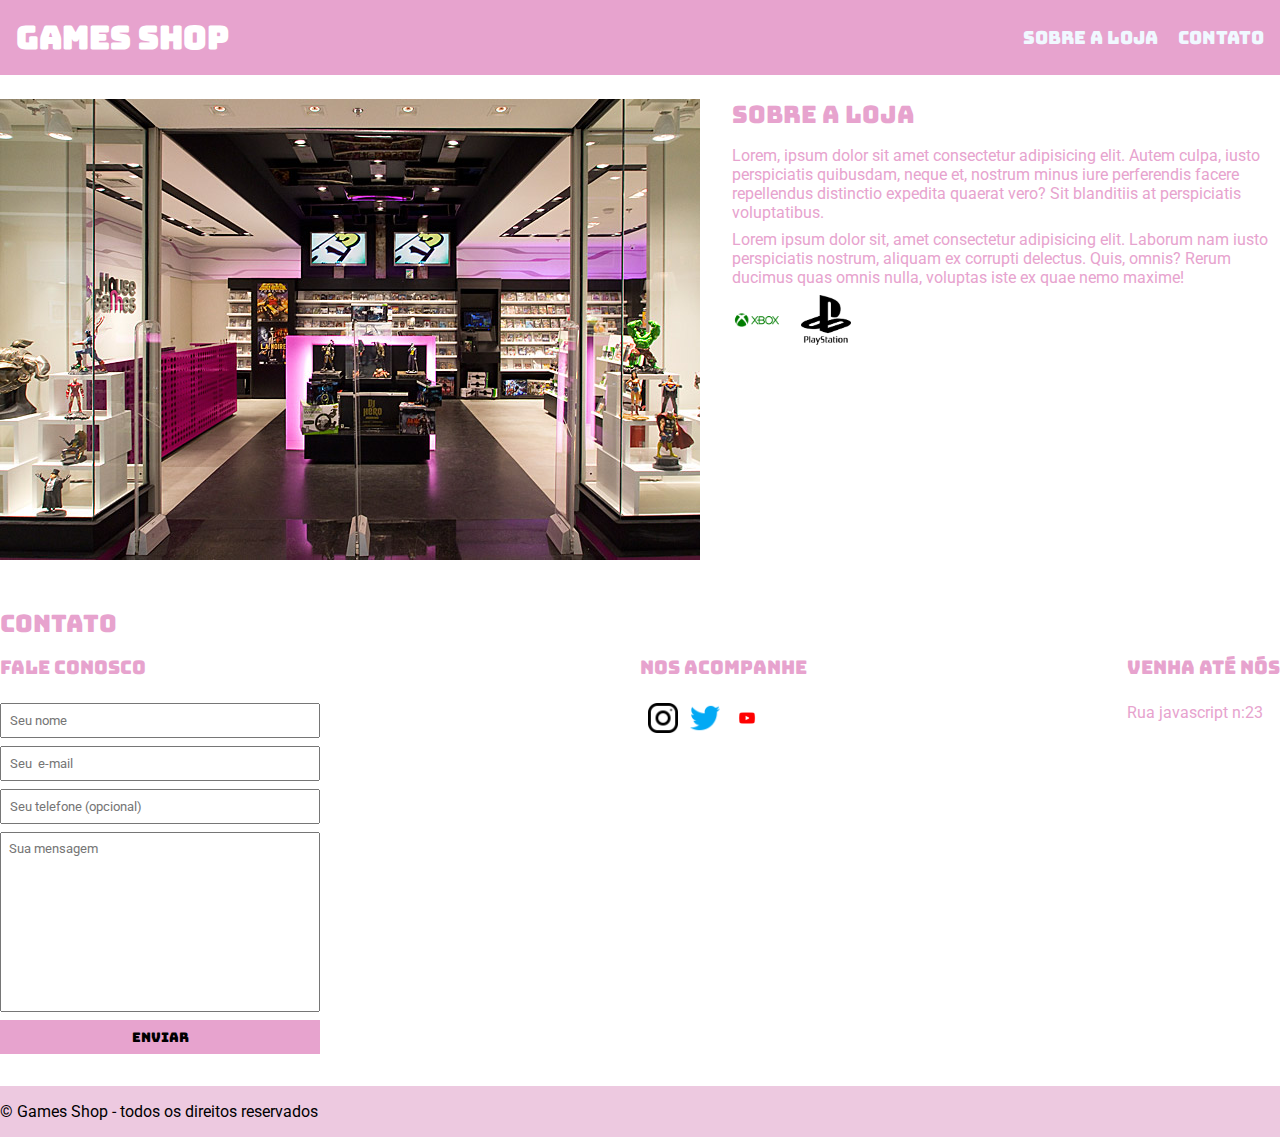
<file: Game Shop/indesx.html>
<!DOCTYPE html>
<html lang="pt-br">
<head>
    <meta charset="UTF-8">
    <meta name="viewport" content="width=device-width, initial-scale=1.0">
    <title>Game Shop -  sua loja de games</title>
    <link rel="stylesheet" href="main.css">
    <link rel="preconnect" href="https://fonts.googleapis.com">
    <link rel="preconnect" href="https://fonts.gstatic.com" crossorigin>
    <link href="https://fonts.googleapis.com/css2?family=Bungee&family=Roboto&display=swap" rel="stylesheet">
</head>
<body>
    <header>
        <div class="container">
            <h1>Games Shop</h1>
                <nav>
                    <ul>
                        <li>
                            <a href="#about"> Sobre a loja</a>
                        </li>
                        <li>
                            <a href="#contact" >Contato</a>
                        </li>
                    </ul>
                </nav>
        </div>

        
    </header>
    <section id="about">
        <div class="container">
            <img class="front-store" src="./IMG/house-games-01.jpg" alt="Fachada loja de games"/>
            <div>
                <h2> Sobre a loja </h2>
                <p>
                    Lorem, ipsum dolor sit amet consectetur adipisicing elit. Autem culpa, iusto perspiciatis quibusdam, neque et, nostrum minus iure perferendis facere repellendus distinctio expedita quaerat vero? Sit blanditiis at perspiciatis voluptatibus.
                </p>
                <p>Lorem ipsum dolor sit, amet consectetur 
                    adipisicing elit. Laborum nam iusto perspiciatis 
                    nostrum, aliquam ex corrupti delectus. Quis, omnis? 
                    Rerum ducimus quas omnis nulla, voluptas iste ex quae nemo maxime!
                </p>
                <ul class="brands-list">
                    <li><img src="./IMG/logo-xbox-256.png" alt="Xbox"/></li>
                    <li><img src="./IMG/pngegg.png" alt="playstation"/></li>
                    
                </ul>

            </div>
        </div>
    </section>
    <section id="contact">
        <div class="container">
            <h2>Contato</h2>
            <div class="contact-methods">

                <div>
                    <h3>Fale conosco</h3>
                    <form>
                        <input type="text" placeholder="Seu nome" required/>
                        <input type="email" placeholder="Seu  e-mail" required/>
                        <input type="tel" placeholder="Seu telefone (opcional)"/>
                        <textarea placeholder="Sua mensagem" required></textarea>
                        <button type="submit">Enviar</button>
                    </form>
                </div>

                <div>
                    <h3>Nos acompanhe</h3>
                    <ul class="social-links">
                        <li>
                            <a href="#" title="Siga-nos no instagram"></a> 
                            <img src="./IMG/instagram.png" alt="Logo instagram"/>
                        </li>
                        <li>
                            <a href="#" title="Siga-nos no twitter"></a>
                            <img src="./IMG/twitter.png" alt="Logo twitter"/>
                        </li>
                        <li>
                            <a href="#" title="Siga-nos no canal do youtube"></a>
                            <img src="./IMG/Youtube-logo-png-photo-0.png" alt="Logo YouTube"/>
                        </li>
                    </ul>
                </div>

                <div><h3>Venha até nós</h3>
                <p>
                    Rua javascript n:23
                </p>
                </div>
            </div>
        </div>
    </section>
    <footer>
        <div class="container">
            &copy; Games Shop - todos os direitos reservados
        </div>
    </footer>
</body>
</html>
</file>
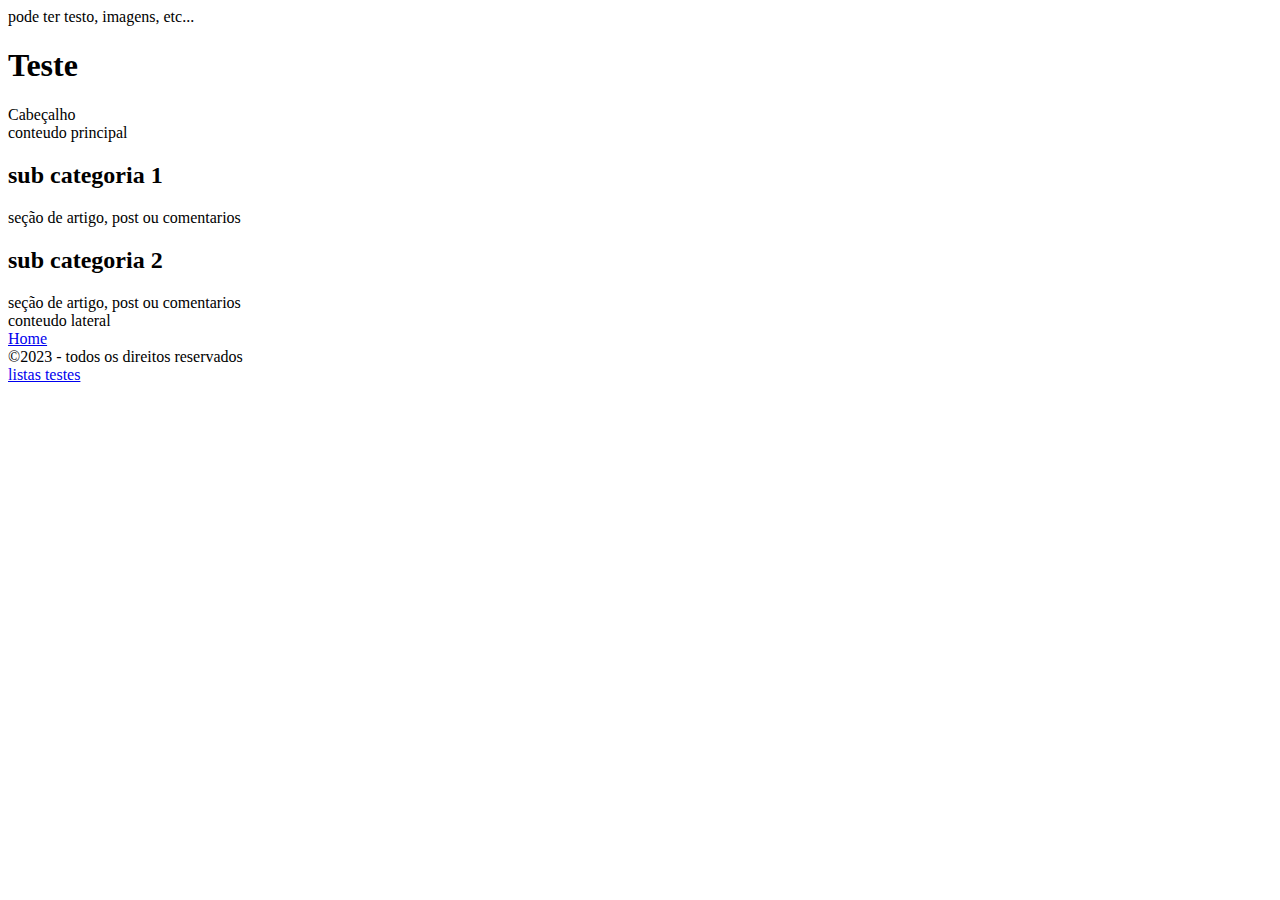
<file: HTML/contauner.html>
<!DOCTYPE html>
<html lang="pt-br">
<head>
    <meta charset="UTF-8">
    <meta name="viewport" content="width=device-width, initial-scale=1.0">
    <title>Conteiners </title>
</head>
<body>
    <div> 
        pode ter testo, imagens, etc...
        <h1>Teste</h1>
        <head>Cabeçalho</head>

        <main>
        conteudo principal
            <div>
                <section>
                <h2>sub categoria 1</h2>
                <article>seção de artigo, post ou  comentarios</article>
                </section>
            </div>
            

            <section>
                <h2> sub categoria 2</h2>
                <article>seção de artigo, post ou  comentarios</article>
            </section>

        </main>
            <aside>
                conteudo lateral
            </aside>

        <nav>
            <a href="./Iindex.html">Home</a>
        </nav>
        <footer>&copy;2023 - todos os direitos reservados</footer>
    </div>

    <a href="./listas.html"> listas testes</a>

    
</body>
</html>
</file>
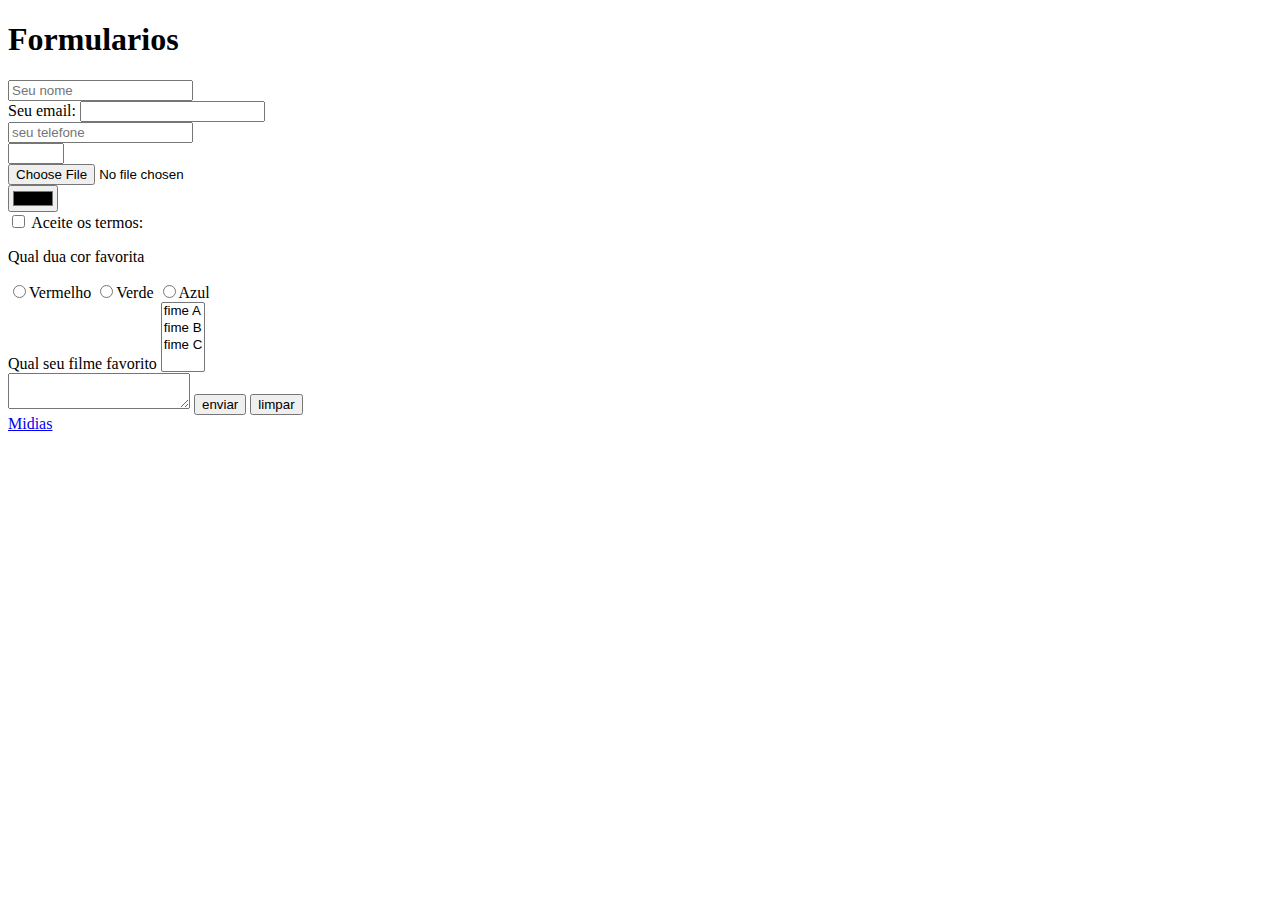
<file: HTML/formulario.html>
<!DOCTYPE html>
<html lang="pt-br">
<head>
    <meta charset="UTF-8">
    <meta name="viewport" content="width=device-width, initial-scale=1.0">
    <title>Formularios</title>
</head>
<body>

    <h1>Formularios</h1>

    <form>
        <input type="text" placeholder="Seu nome"/>
        <br/>
        <label for='email'>  Seu email: </label>
        <input id="email" type="email"/>
        <br/>
        <input type="tel" placeholder="seu telefone"/>
        <br/>
        <input type="number" max="10" min="2" step="2"/>
        <br/>
        <input type="file"/>
        <br/>
        <input type="color"/>
        <br/>
        <input type="checkbox" id="checkbox-termos"/>
        <label for="checkbox-termos">Aceite os termos:</label>
        <br/>
        <p>
            Qual dua cor favorita
        </p>
        <input type="radio" name="cor-favorita" id="cor-Vermelho"/><label for="cor-Vermelho">Vermelho</label>
        <input type="radio" name="cor-favorita" id="cor-Verde"/><label for="cor-Verde">Verde</label>
        <input type="radio" name="cor-favorita" id="cor-Azul"/><label for="cor-Azul">Azul</label>
<br/>
        <label> Qual seu filme favorito</label>

        <select multiple>
            <option>fime A</option>
            <option>fime B</option>
            <option>fime C</option>
        </select>
        <br/>
        <textarea>

        </textarea>
        <button type="submit">enviar</button>
        <button type="reset">limpar</button>
    </form>
    <a href="./midia.html">Midias</a>
</body>
</html>
</file>
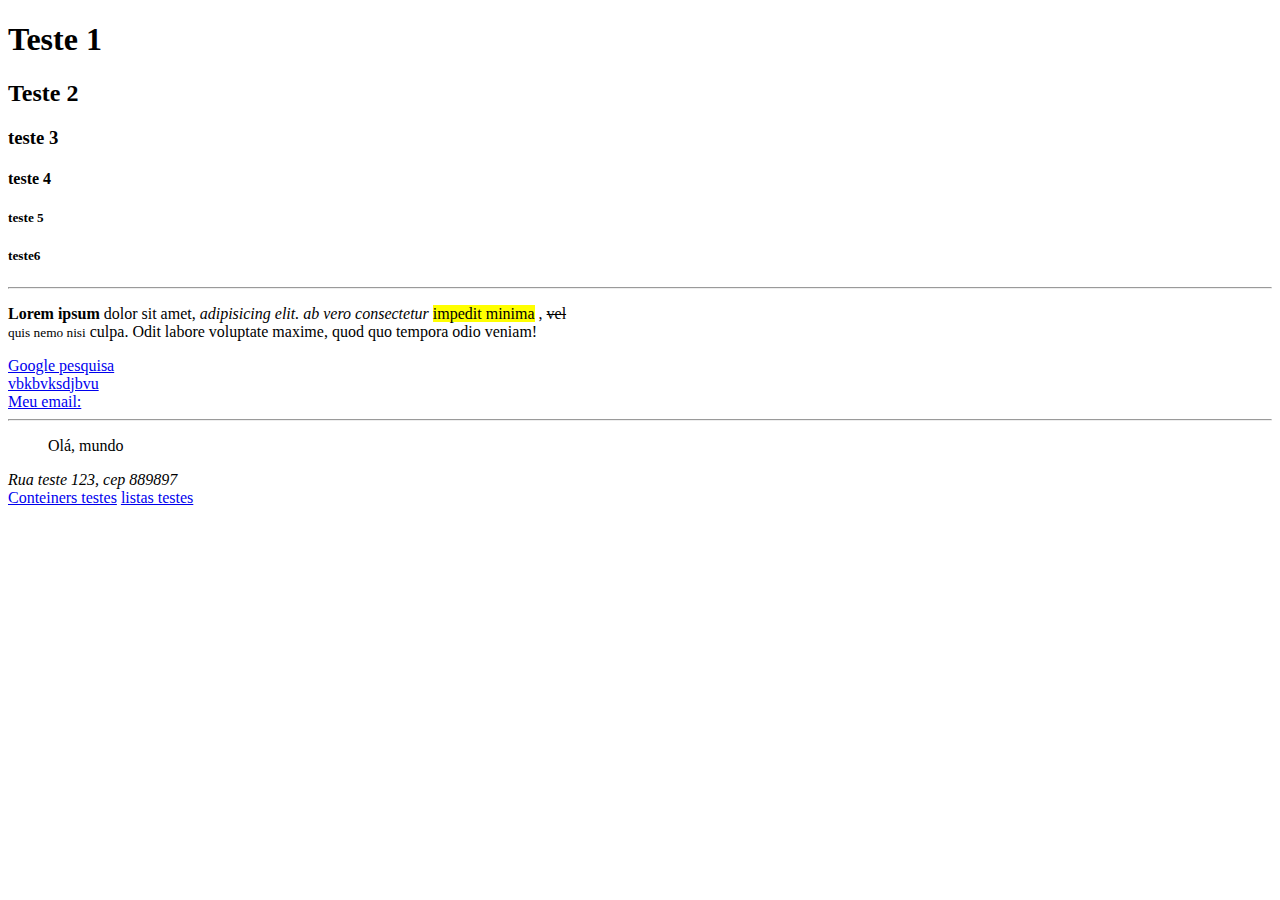
<file: HTML/Iindex.html>
<!DOCTYPE html>
<html lang="pt-br">
<head>
    <meta charset="UTF-8">
    <meta name="viewport" content="width=device-width, initial-scale=1.0">
    <title> testes htlm</title>
</head>
<body>
    <h1> Teste 1 </h1>
    <h2>Teste 2</h2>
    <h3>teste 3</h3>
    <h4>teste 4</h4>
    <h5>teste 5</h5>
    <h5>teste6</h5>

    <hr/>

    <p> <b>Lorem </b><strong>ipsum</strong>  dolor sit amet, 
        <i>adipisicing elit. </i> 
        <em>ab vero consectetur</em>  <mark>impedit minima</mark> , <del>vel</del> <br/> 
        <small>quis nemo nisi</small> <span> culpa. Odit </span>labore voluptate maxime, quod quo tempora odio veniam!</p>
    <a href="https://google.com" title="Ir para o google">Google pesquisa</a><br/>
    <a href=" tel: 21548546548"> vbkbvksdjbvu</a><br/>
    <a href="email@elmail.com">Meu email: </a>

    <hr/>
    <blockquote> Olá, mundo</blockquote>

    <address>Rua teste 123, cep 889897</address>

    <a href="./contauner.html"> Conteiners testes</a>
    <a href="./listas.html"> listas testes</a>
</body>
</html>
</file>
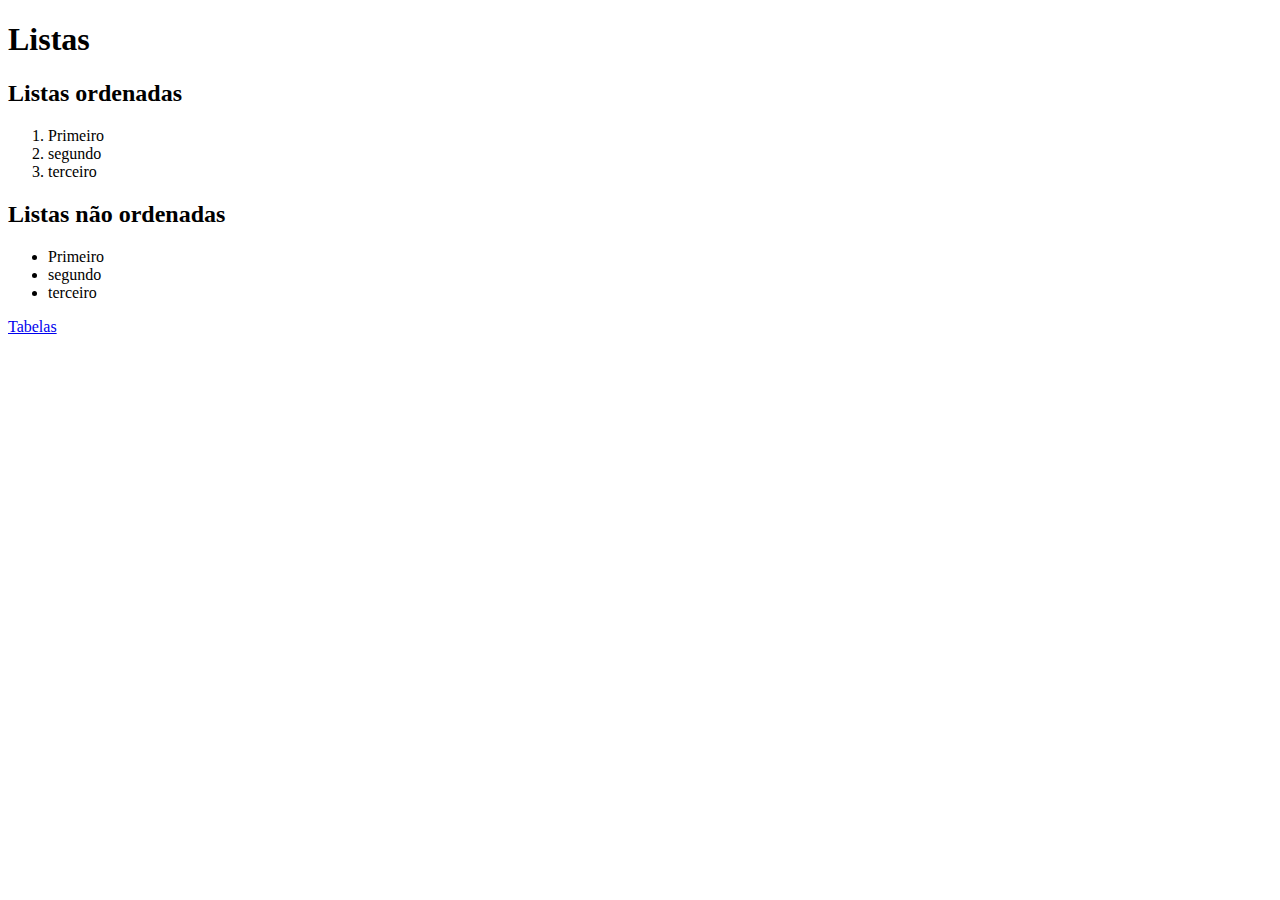
<file: HTML/listas.html>
<!DOCTYPE html>
<html lang="pt-br">
<head>
    <meta charset="UTF-8">
    <meta name="viewport" content="width=device-width, initial-scale=1.0">
    <title>Listas</title>
</head>
<body>

    <header>
        <h1>Listas</h1>

    </header>
    <main>
        <section> 
            <h2>Listas ordenadas</h2>
            <ol>
                <li>Primeiro</li>
                <li>segundo</li>
                <li>terceiro</li>
            </ol>
        </section>
        <section> 
            <h2>Listas não ordenadas</h2>
            <ul>
                <li>Primeiro</li>
                <li>segundo</li>
                <li>terceiro</li>
            </ul>
        </section>
    </main>
    <a href="./Tabelas.html"> Tabelas</a>
</body>
</html>
</file>
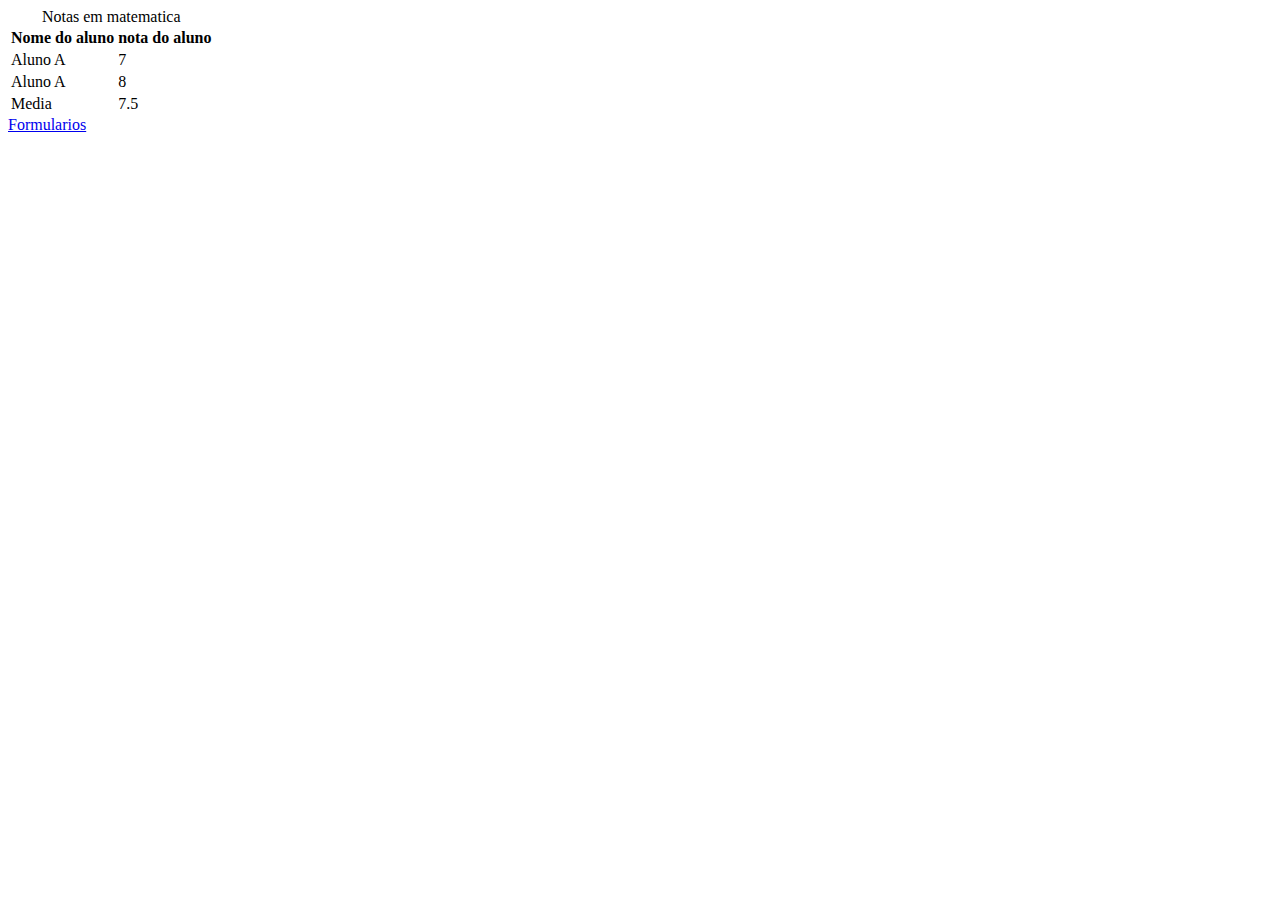
<file: HTML/Tabelas.html>
<!DOCTYPE html>
<html lang="pt-br">
<head>
    <meta charset="UTF-8">
    <meta name="viewport" content="width=device-width, initial-scale=1.0">
    <title>Tabelas</title>
</head>
<body>
    <table>
        <caption>Notas em matematica</caption>
        <thead>
            <tr>
                <th>Nome do aluno</th>
                <th>nota do aluno</th>

            </tr>
        </thead>
    <tbody>
        <tr>
            <td>Aluno A</td>
            <td> 7 </td>
        </tr>
        <tr>
            <td>Aluno A</td>
            <td> 8 </td>
        </tr>
    </tbody>
    <tfoot>

        <tr>

            <td>Media</td>
            <td>7.5</td>
        </tr>

    </tfoot>
    </table>

    <a href="./formulario.html">Formularios</a>
</body>
</html>
</file>
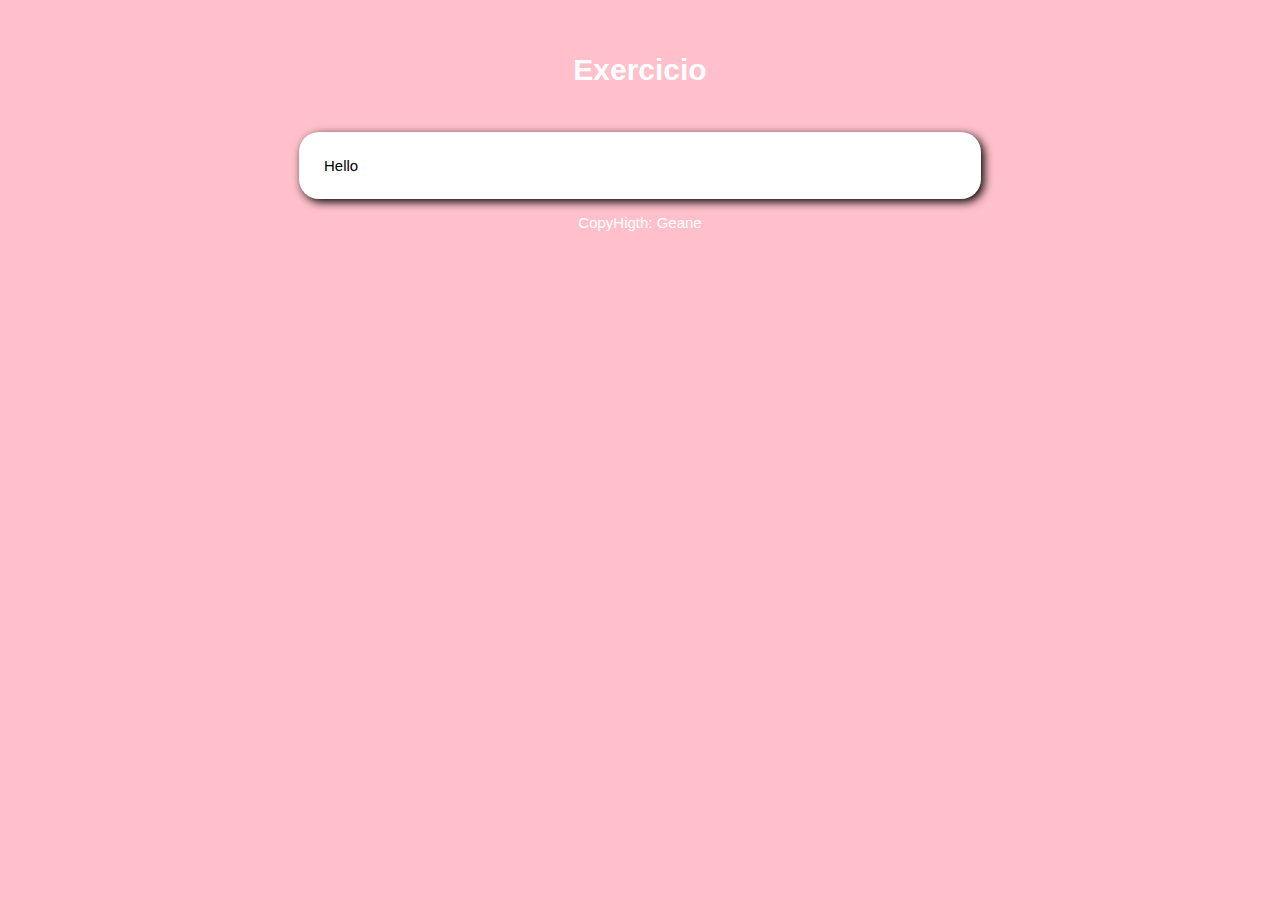
<file: Java Script/aula 12ex copy/ex.html>
<!DOCTYPE html>
<html lang="pt-br">
<head>
    <meta charset="UTF-8">
    <meta http-equiv="X-UA-Compatible" content="IE=edge">
    <meta name="viewport" content="width=device-width, initial-scale=1.0">
    <title>exercicio</title>
    <link rel="stylesheet" href="style.css">
</head>
<body>
    <header>

        <h1>Exercicio</h1>

    </header>

    <section>

        <div> Hello </div>

        <div></div>
        
    </section>

    <footer>

        <p>CopyHigth: Geane</p>

    </footer>
    <script src="execicios.js"></script>
</body>
</html>
</file>
<file: Game Shop/main.css>
*{
    margin: 0;
    padding: 0;
    box-sizing: border-box;
    
}
header ,
section h2,
section h3,
form button{
    font-family: 'Bungee', cursive;
    font-weight: normal;
}



body, input,textarea{
    font-family: 'Roboto', sans-serif;
}



header {
    padding: 16px;
    background-color: #e7a3ce;
    color: white;
}

header nav li {
    display: inline;
    margin-left: 16px;
    font-size: 18px;

}


header nav li a {
    color: aliceblue;
    text-decoration: none;

}

.container{
    max-width: 1280px;
    width: 100%;
    margin: 0 auto;
}

header .container, 
section .container{
    display: flex;
    align-items: center;
    justify-content: space-between;
}

.brands-list img {
    height: 50px;
}

.brands-list li {
    display: inline;
    margin-right:15px ;
}

section .container{
    align-items: flex-start;
}
section{
    padding: 24px 0;
    color: #e7a3ce;
}

section h2{
    margin-bottom: 16px;   
}

section p {
    margin-bottom: 8px;
}

.front-store{
    margin-right: 32px;
}

.social-links img{
    height: 30px;
}

.social-links li{
    display: inline;
    margin-left: 8px;
}

#contact .container{
display: block;
}

.contact-methods{
    display: flex;
    justify-content: space-between;
}

form input,
form textarea,
form button{
    display: block;
    width: 320px;
    margin-bottom: 8px;
    padding: 8px;
}

form textarea{
   resize: none; 
   height: 180px;
}

section h3{
    margin-bottom: 23px;
}

form button{
    background-color: #e7a3ce;
    color: black;
    border: none;
    cursor: pointer;
}

form button:hover{
    background-color: #edc9e0;
}

input:focus, textarea:focus{
    outline-color: #edc9e0;
}

footer{
    background-color: #edc9e0;
    color: black;
    padding: 16px 0;
}
</file>
<file: Java Script/aula 12ex copy/style.css>
body{
    background: pink;
    font:normal 15px Arial
}
header{
    color: white;
    text-align: center;
    padding: 25px;
}

section{

    background: white;
    border-radius: 20px;
    padding: 25px;
    margin:auto;
    width: 50%;
    box-shadow:3px 3px 10px rgba(0,0, 0,363) ;


}

footer{
    color: white;
    text-align: center;
}
</file>
